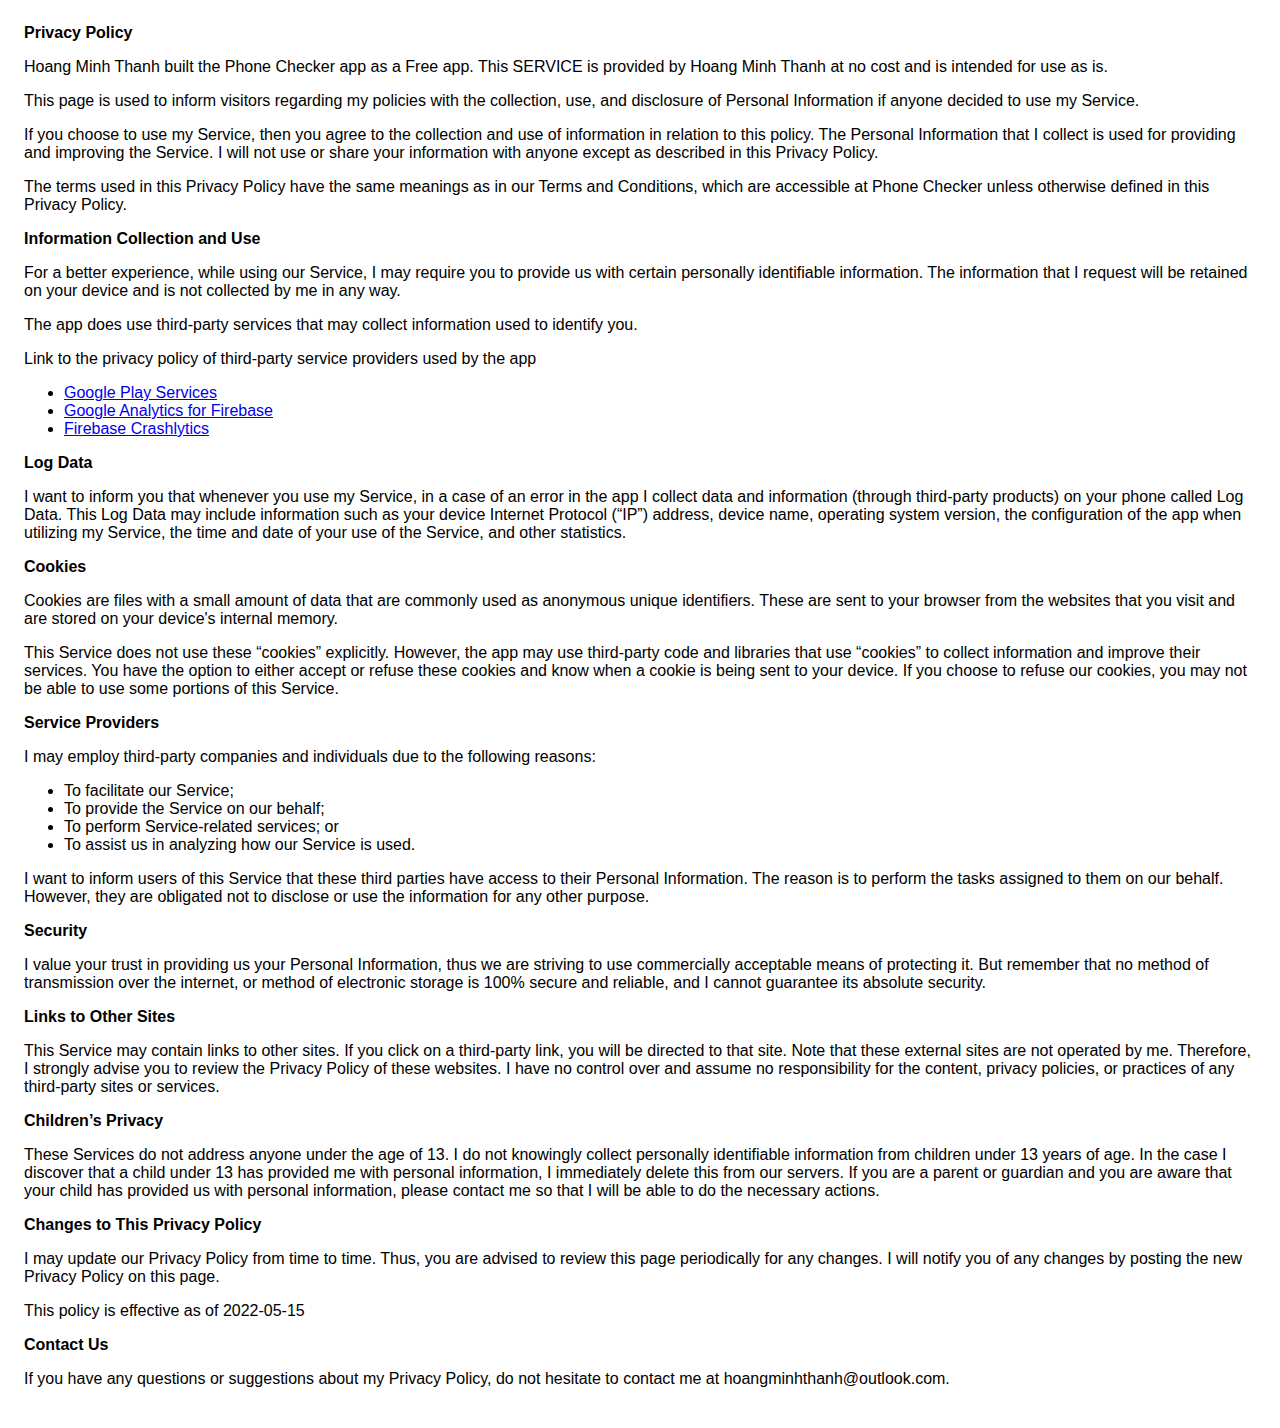
<file: privacy.html>
<!DOCTYPE html>
    <html>
    <head>
      <meta charset='utf-8'>
      <meta name='viewport' content='width=device-width'>
      <title>Privacy Policy</title>
      <style> body { font-family: 'Helvetica Neue', Helvetica, Arial, sans-serif; padding:1em; } </style>
    </head>
    <body>
    <strong>Privacy Policy</strong> <p>
                  Hoang Minh Thanh built the Phone Checker app as
                  a Free app. This SERVICE is provided by
                  Hoang Minh Thanh at no cost and is intended for use as
                  is.
                </p> <p>
                  This page is used to inform visitors regarding my
                  policies with the collection, use, and disclosure of Personal
                  Information if anyone decided to use my Service.
                </p> <p>
                  If you choose to use my Service, then you agree to
                  the collection and use of information in relation to this
                  policy. The Personal Information that I collect is
                  used for providing and improving the Service. I will not use or share your information with
                  anyone except as described in this Privacy Policy.
                </p> <p>
                  The terms used in this Privacy Policy have the same meanings
                  as in our Terms and Conditions, which are accessible at
                  Phone Checker unless otherwise defined in this Privacy Policy.
                </p> <p><strong>Information Collection and Use</strong></p> <p>
                  For a better experience, while using our Service, I
                  may require you to provide us with certain personally
                  identifiable information. The information that
                  I request will be retained on your device and is not collected by me in any way.
                </p> <div><p>
                    The app does use third-party services that may collect
                    information used to identify you.
                  </p> <p>
                    Link to the privacy policy of third-party service providers used
                    by the app
                  </p> <ul><li><a href="https://www.google.com/policies/privacy/" target="_blank" rel="noopener noreferrer">Google Play Services</a></li><!----><li><a href="https://firebase.google.com/policies/analytics" target="_blank" rel="noopener noreferrer">Google Analytics for Firebase</a></li><li><a href="https://firebase.google.com/support/privacy/" target="_blank" rel="noopener noreferrer">Firebase Crashlytics</a></li><!----><!----><!----><!----><!----><!----><!----><!----><!----><!----><!----><!----><!----><!----><!----><!----><!----><!----><!----><!----><!----><!----><!----><!----></ul></div> <p><strong>Log Data</strong></p> <p>
                  I want to inform you that whenever you
                  use my Service, in a case of an error in the app
                  I collect data and information (through third-party
                  products) on your phone called Log Data. This Log Data may
                  include information such as your device Internet Protocol
                  (“IP”) address, device name, operating system version, the
                  configuration of the app when utilizing my Service,
                  the time and date of your use of the Service, and other
                  statistics.
                </p> <p><strong>Cookies</strong></p> <p>
                  Cookies are files with a small amount of data that are
                  commonly used as anonymous unique identifiers. These are sent
                  to your browser from the websites that you visit and are
                  stored on your device's internal memory.
                </p> <p>
                  This Service does not use these “cookies” explicitly. However,
                  the app may use third-party code and libraries that use
                  “cookies” to collect information and improve their services.
                  You have the option to either accept or refuse these cookies
                  and know when a cookie is being sent to your device. If you
                  choose to refuse our cookies, you may not be able to use some
                  portions of this Service.
                </p> <p><strong>Service Providers</strong></p> <p>
                  I may employ third-party companies and
                  individuals due to the following reasons:
                </p> <ul><li>To facilitate our Service;</li> <li>To provide the Service on our behalf;</li> <li>To perform Service-related services; or</li> <li>To assist us in analyzing how our Service is used.</li></ul> <p>
                  I want to inform users of this Service
                  that these third parties have access to their Personal
                  Information. The reason is to perform the tasks assigned to
                  them on our behalf. However, they are obligated not to
                  disclose or use the information for any other purpose.
                </p> <p><strong>Security</strong></p> <p>
                  I value your trust in providing us your
                  Personal Information, thus we are striving to use commercially
                  acceptable means of protecting it. But remember that no method
                  of transmission over the internet, or method of electronic
                  storage is 100% secure and reliable, and I cannot
                  guarantee its absolute security.
                </p> <p><strong>Links to Other Sites</strong></p> <p>
                  This Service may contain links to other sites. If you click on
                  a third-party link, you will be directed to that site. Note
                  that these external sites are not operated by me.
                  Therefore, I strongly advise you to review the
                  Privacy Policy of these websites. I have
                  no control over and assume no responsibility for the content,
                  privacy policies, or practices of any third-party sites or
                  services.
                </p> <p><strong>Children’s Privacy</strong></p> <div><p>
                    These Services do not address anyone under the age of 13.
                    I do not knowingly collect personally
                    identifiable information from children under 13 years of age. In the case
                    I discover that a child under 13 has provided
                    me with personal information, I immediately
                    delete this from our servers. If you are a parent or guardian
                    and you are aware that your child has provided us with
                    personal information, please contact me so that
                    I will be able to do the necessary actions.
                  </p></div> <!----> <p><strong>Changes to This Privacy Policy</strong></p> <p>
                  I may update our Privacy Policy from
                  time to time. Thus, you are advised to review this page
                  periodically for any changes. I will
                  notify you of any changes by posting the new Privacy Policy on
                  this page.
                </p> <p>This policy is effective as of 2022-05-15</p> <p><strong>Contact Us</strong></p> <p>
                  If you have any questions or suggestions about my
                  Privacy Policy, do not hesitate to contact me at hoangminhthanh@outlook.com.
                </p>
    </body>
    </html>
</file>
